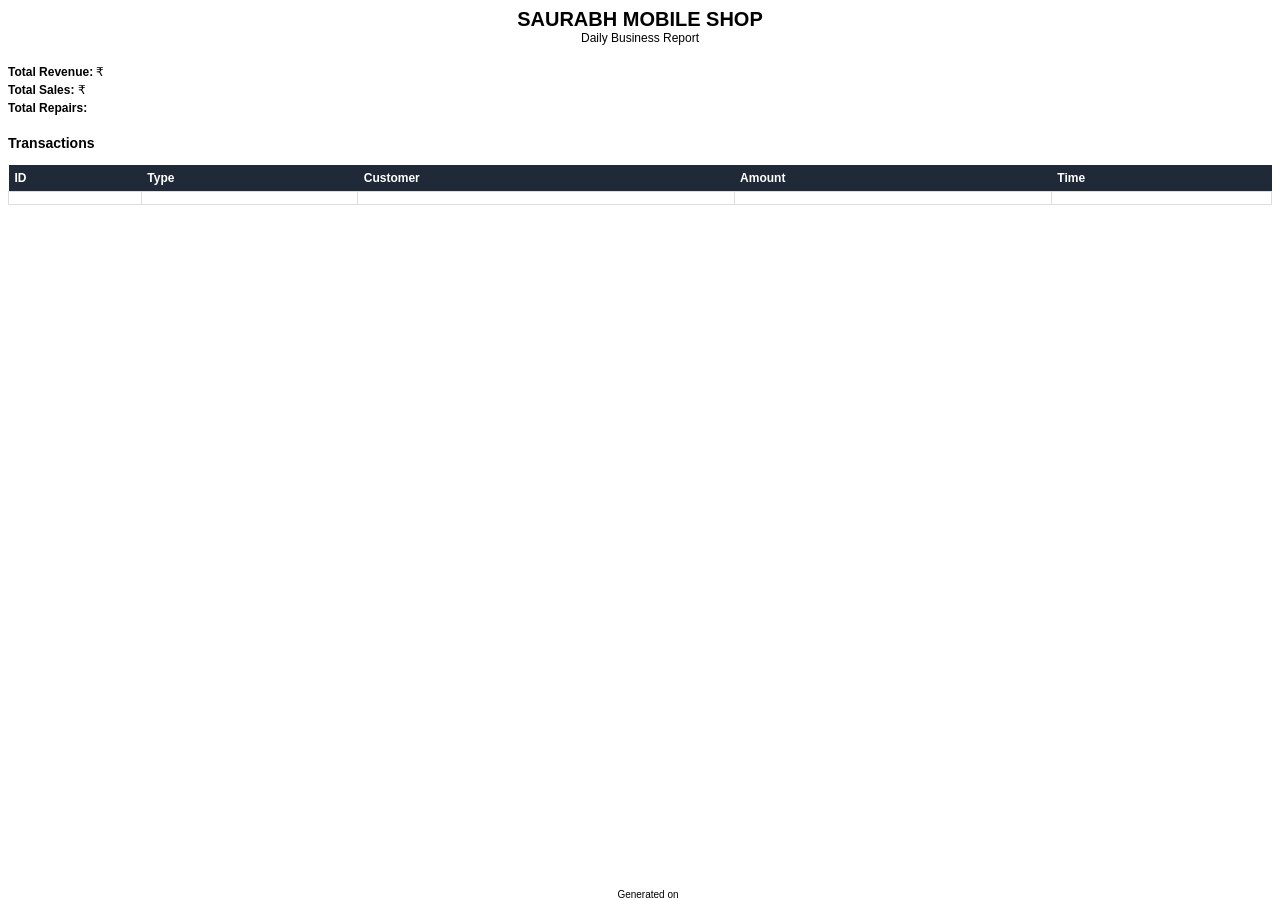
<file: src/main/resources/templates/daily-report.html>
<!DOCTYPE html>
<html xmlns:th="http://www.thymeleaf.org">
<head>
    <meta charset="UTF-8"/>
    <style>
        body {
            font-family: Arial, sans-serif;
            font-size: 12px;
        }

        .header {
            text-align: center;
            margin-bottom: 20px;
        }

        .title {
            font-size: 20px;
            font-weight: bold;
        }

        .summary {
            margin-bottom: 20px;
        }

        .summary div {
            margin: 4px 0;
        }

        table {
            width: 100%;
            border-collapse: collapse;
            margin-top: 10px;
        }

        th {
            background-color: #1f2937;
            color: white;
            padding: 6px;
            text-align: left;
        }

        td {
            padding: 6px;
            border: 1px solid #ddd;
        }

        .footer {
            position: fixed;
            bottom: 0;
            text-align: center;
            font-size: 10px;
            width: 100%;
        }
    </style>
</head>

<body>

<div class="header">
    <div class="title">SAURABH MOBILE SHOP</div>
    <div>Daily Business Report</div>
    <div th:text="'Date: ' + ${report.date}"></div>
</div>

<div class="summary">
    <div><strong>Total Revenue:</strong> ₹ <span th:text="${report.totalRevenue}"></span></div>
    <div><strong>Total Sales:</strong> ₹ <span th:text="${report.totalSales}"></span></div>
    <div><strong>Total Repairs:</strong> <span th:text="${report.totalRepairs}"></span></div>
</div>

<h3>Transactions</h3>

<table>
    <thead>
    <tr>
        <th>ID</th>
        <th>Type</th>
        <th>Customer</th>
        <th>Amount</th>
        <th>Time</th>
    </tr>
    </thead>
    <tbody>
    <tr th:each="t : ${report.transactions}">
        <td th:text="${t.id}"></td>
        <td th:text="${t.type}"></td>
        <td th:text="${t.customer}"></td>
        <td th:text="'₹ ' + ${t.amount}"></td>
        <td th:text="${t.time}"></td>
    </tr>
    </tbody>
</table>

<div class="footer">
    Generated on <span th:text="${generatedAt}"></span>
</div>

</body>
</html>
</file>
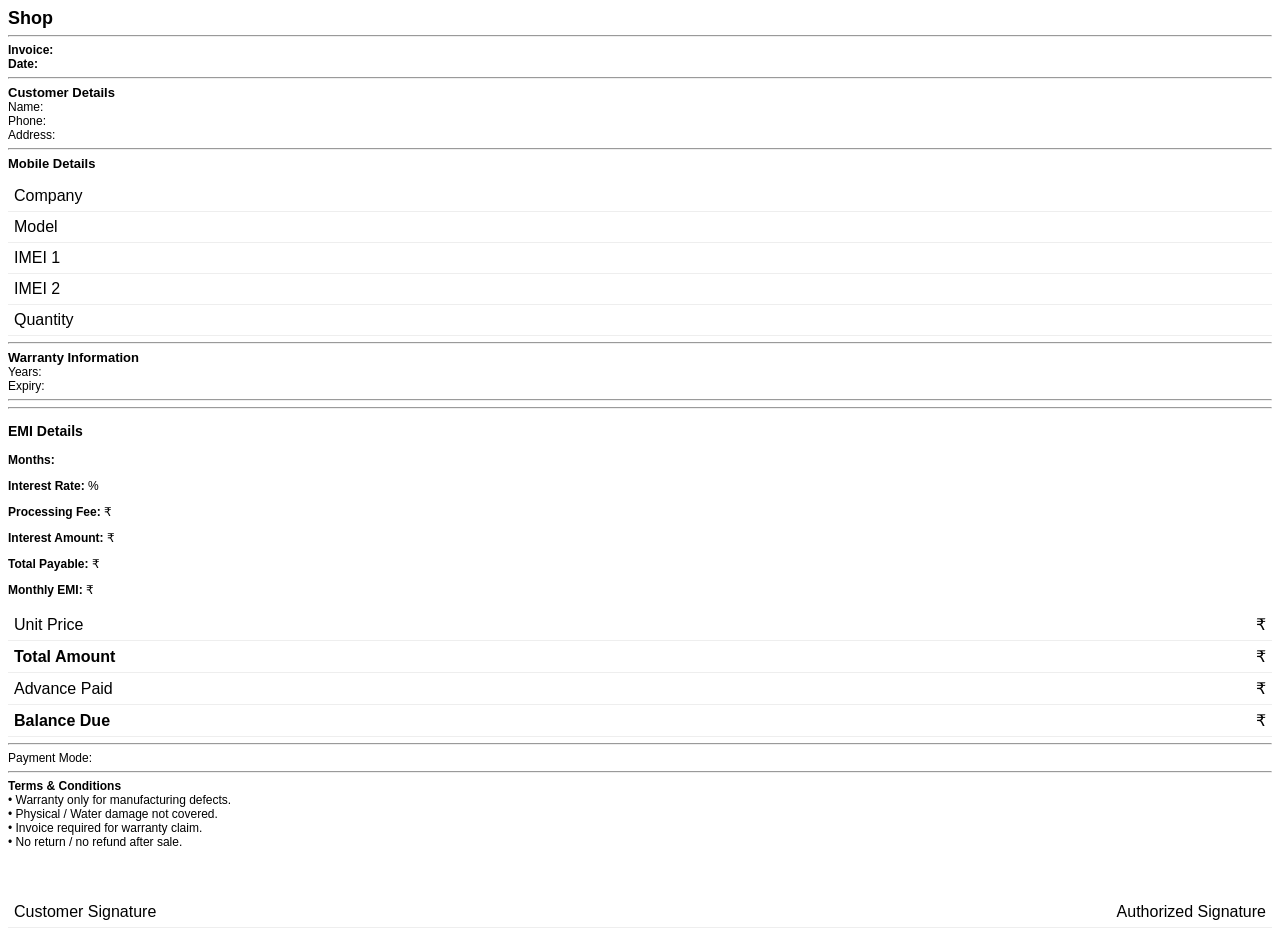
<file: src/main/resources/templates/mobile-sale-invoice.html>
<html xmlns:th="http://www.thymeleaf.org">
<head>
  <meta charset="UTF-8"/>
  <style>
    body { font-family: Arial; font-size: 12px; }
    .title { font-size: 18px; font-weight: bold; }
    table { width: 100%; border-collapse: collapse; margin-top: 10px; }
    td { padding: 6px; border-bottom: 1px solid #eee; }
    .right { text-align: right; }
  </style>
</head>

<body>

<div class="title" th:text="${shopName}">Shop</div>
<div th:text="${shopAddress}"></div>
<div th:text="${shopPhone}"></div>

<hr/>

<b>Invoice:</b> <span th:text="${invoiceNumber}"></span><br/>
<b>Date:</b> <span th:text="${#temporals.format(date, 'dd-MM-yyyy')}"></span>
<hr/>

<div style="font-weight:bold; font-size:13px; margin-top:6px;">Customer Details</div>
Name: <span th:text="${customerName}"></span><br/>
Phone: <span th:text="${customerPhone}"></span><br/>
Address: <span th:text="${customerAddress}"></span>


<hr/>

<div style="font-weight:bold; font-size:13px; margin-top:6px;">Mobile Details</div>
<table>
  <tr><td>Company</td><td th:text="${company}"></td></tr>
  <tr><td>Model</td><td th:text="${model}"></td></tr>
  <tr><td>IMEI 1</td><td th:text="${imei1}"></td></tr>
  <tr><td>IMEI 2</td><td th:text="${imei2}"></td></tr>
  <tr><td>Quantity</td><td th:text="${qty}"></td></tr>
</table>


<hr/>

<div style="font-weight:bold; font-size:13px; margin-top:6px;">Warranty Information</div>
Years: <span th:text="${warrantyYears}"></span><br/>
Expiry: <span th:text="${#temporals.format(warrantyExpiry, 'dd-MM-yyyy')}"></span>

<hr/>

<table>
  <tr><td>Unit Price</td><td class="right">₹ <span th:text="${#numbers.formatDecimal(price, 1, 2)}"></span></td></tr>
  <tr><td><b>Total Amount</b></td><td class="right">₹ <span th:text="${#numbers.formatDecimal(total, 1, 2)}"></span></td></tr>
  <tr><td>Advance Paid</td><td class="right">₹ <span th:text="${#numbers.formatDecimal(advance, 1, 2)}"></span></td></tr>
  <tr><td><b>Balance Due</b></td><td class="right">₹ <span th:text="${#numbers.formatDecimal(pending, 1, 2)}"></span></td></tr>

  <!-- ================= EMI SECTION ================= -->
  <div th:if="${emiEnabled}">

    <hr/>

    <h3>EMI Details</h3>

    <p><strong>Months:</strong> <span th:text="${emiMonths}"></span></p>
    <p><strong>Interest Rate:</strong> <span th:text="${emiInterestRate}"></span>%</p>
    <p><strong>Processing Fee:</strong> ₹<span th:text="${emiProcessingFee}"></span></p>
    <p><strong>Interest Amount:</strong> ₹<span th:text="${emiInterestAmount}"></span></p>
    <p><strong>Total Payable:</strong> ₹<span th:text="${emiTotalPayable}"></span></p>
    <p><strong>Monthly EMI:</strong> ₹<span th:text="${emiMonthlyAmount}"></span></p>

  </div>

</table>
<hr/>
Payment Mode: <span th:text="${paymentMode}"></span>
<hr/>

<b>Terms &amp; Conditions</b><br/>
• Warranty only for manufacturing defects.<br/>
• Physical / Water damage not covered.<br/>
• Invoice required for warranty claim.<br/>
• No return / no refund after sale.<br/>

<br/><br/>

<table style="width:100%; margin-top:20px;">
  <tr>
    <td>Customer Signature</td>
    <td style="text-align:right;">Authorized Signature</td>
  </tr>
</table>

</body>
</html>
</file>
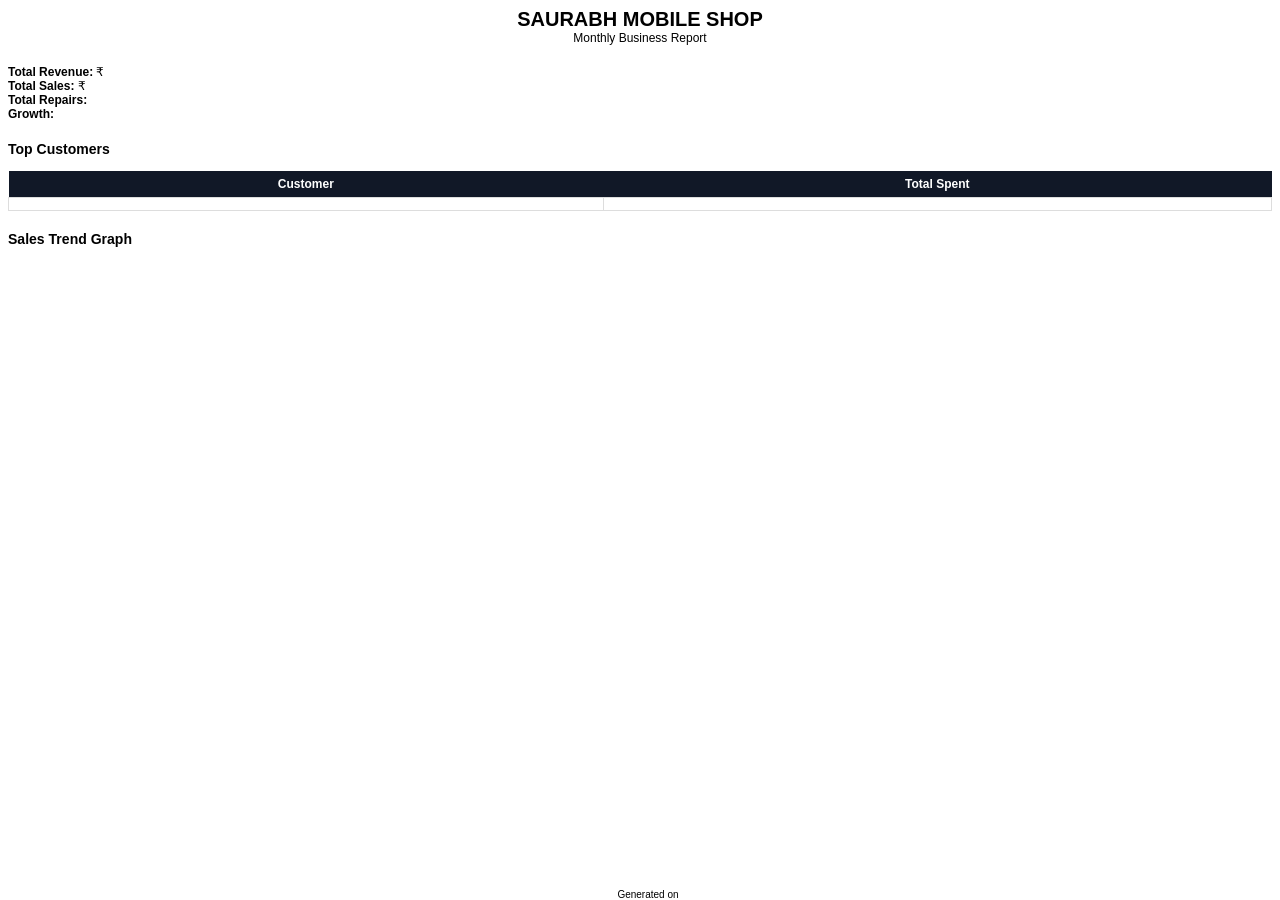
<file: src/main/resources/templates/monthly-report.html>
<!DOCTYPE html>
<html xmlns:th="http://www.thymeleaf.org">
<head>
    <meta charset="UTF-8"/>
    <style>
        body { font-family: Arial; font-size: 12px; }

        .header { text-align: center; margin-bottom: 20px; }

        .title { font-size: 20px; font-weight: bold; }

        table {
            width: 100%;
            border-collapse: collapse;
            margin-top: 10px;
        }

        th {
            background-color: #111827;
            color: white;
            padding: 6px;
        }

        td {
            padding: 6px;
            border: 1px solid #ddd;
        }

        .section { margin-top: 20px; }

        .footer {
            position: fixed;
            bottom: 0;
            text-align: center;
            font-size: 10px;
            width: 100%;
        }
    </style>
</head>

<body>

<div class="header">
    <div class="title">SAURABH MOBILE SHOP</div>
    <div>Monthly Business Report</div>
    <div th:text="'Month: ' + ${report.month}"></div>
</div>

<div class="section">
    <div><strong>Total Revenue:</strong> ₹ <span th:text="${report.totalRevenue}"></span></div>
    <div><strong>Total Sales:</strong> ₹ <span th:text="${report.totalSales}"></span></div>
    <div><strong>Total Repairs:</strong> <span th:text="${report.totalRepairs}"></span></div>
    <div><strong>Growth:</strong> <span th:text="${report.growth} + '%'"></span></div>
</div>

<div class="section">
    <h3>Top Customers</h3>
    <table>
        <thead>
        <tr>
            <th>Customer</th>
            <th>Total Spent</th>
        </tr>
        </thead>
        <tbody>
        <tr th:each="c : ${report.topCustomers}">
            <td th:text="${c.name}"></td>
            <td th:text="'₹ ' + ${c.totalSpent}"></td>
        </tr>
        </tbody>
    </table>
</div>

<div class="footer">
    Generated on <span th:text="${generatedAt}"></span>
</div>
<div class="section">
    <h3>Sales Trend Graph</h3>
    <img th:src="${chartImage}" width="600"/>
</div>
</body>
</html>
</file>
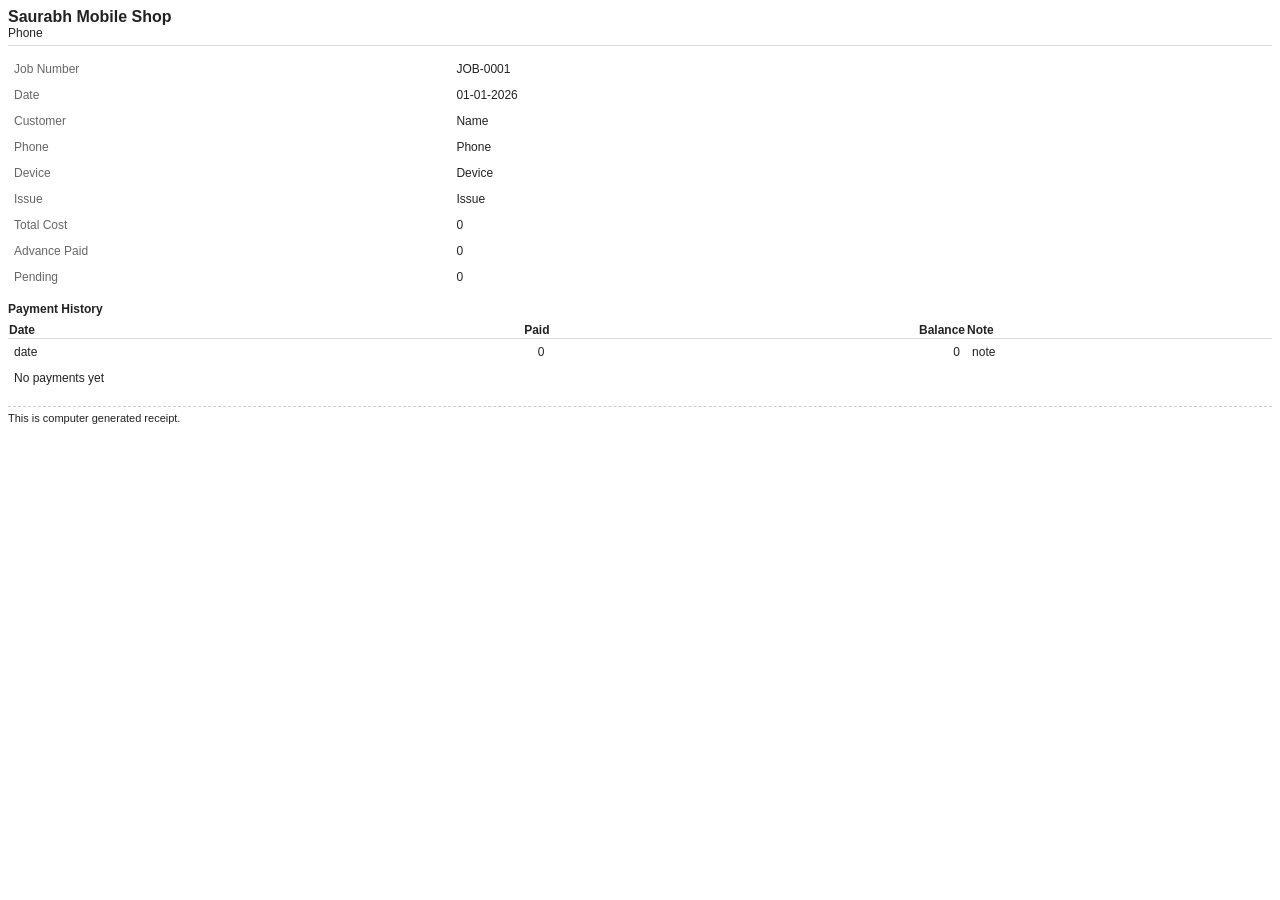
<file: src/main/resources/templates/repair_receipt.html>
<?xml version="1.0" encoding="UTF-8"?>
<!DOCTYPE html PUBLIC "-//W3C//DTD XHTML 1.0 Transitional//EN"
        "http://www.w3.org/TR/xhtml1/DTD/xhtml1-transitional.dtd">

<html xmlns="http://www.w3.org/1999/xhtml"
      xmlns:th="http://www.thymeleaf.org">

<head>
    <meta http-equiv="Content-Type" content="text/html; charset=UTF-8"/>
    <title>Repair Receipt</title>

    <style>
        body { font-family: Arial, sans-serif; font-size: 12px; color: #222; }
        .container { width: 100%; }
        table { width: 100%; border-collapse: collapse; }
        td { padding: 6px; }
        .label { width: 35%; color: #666; }
        .value { width: 65%; }
        .header { border-bottom: 1px solid #ddd; margin-bottom: 10px; padding-bottom: 5px; }
        .title { font-size: 16px; font-weight: bold; }
        .footer { margin-top: 15px; font-size: 11px; border-top: 1px dashed #ccc; padding-top: 5px; }
    </style>
</head>

<body>
<div class="container">

    <div class="header">
        <div class="title" th:text="${shopName}">Saurabh Mobile Shop</div>
        <div th:text="${shopPhone}">Phone</div>
    </div>

    <table>
        <tr>
            <td class="label">Job Number</td>
            <td class="value" th:text="${invoiceNumber}">JOB-0001</td>
        </tr>
        <tr>
            <td class="label">Date</td>
            <td class="value" th:text="${date}">01-01-2026</td>
        </tr>
        <tr>
            <td class="label">Customer</td>
            <td class="value" th:text="${customer.name}">Name</td>
        </tr>
        <tr>
            <td class="label">Phone</td>
            <td class="value" th:text="${customer.phone}">Phone</td>
        </tr>
        <tr>
            <td class="label">Device</td>
            <td class="value"
                th:text="${deviceBrand + ' ' + deviceModel}">Device</td>

        </tr>
        <tr>
            <td class="label">Issue</td>
            <td class="value" th:text="${notes}">Issue</td>
        </tr>
        <tr>
            <td class="label">Total Cost</td>
            <td class="value" th:text="${grandTotal}">0</td>
        </tr>
        <tr>
            <td class="label">Advance Paid</td>
            <td class="value" th:text="${amountReceived}">0</td>
        </tr>
        <tr>
            <td class="label">Pending</td>
            <td class="value" th:text="${pendingAmount}">0</td>
        </tr>
    </table>


    <!-- ================= PAYMENT HISTORY ================= -->
    <div style="margin-top:12px;">
        <strong>Payment History</strong>

        <table style="width:100%; border-collapse:collapse; margin-top:6px;">
            <tr style="border-bottom:1px solid #ddd;">
                <th align="left">Date</th>
                <th align="right">Paid</th>
                <th align="right">Balance</th>
                <th align="left">Note</th>
            </tr>

            <tr th:each="p : ${payments}">
                <td th:text="${p.paidAt != null ? #temporals.format(p.paidAt, 'dd-MM-yyyy HH:mm') : '-'}">date</td>
                <td align="right" th:text="${p.amount}">0</td>
                <td align="right" th:text="${p.balance}">0</td>
                <td th:text="${p.note}">note</td>
            </tr>

            <tr th:if="${payments == null || payments.isEmpty()}">
                <td colspan="4">No payments yet</td>
            </tr>
        </table>
    </div>

    <!-- =================================================== -->


    <div class="footer">
        This is computer generated receipt.
    </div>


</div>
</body>
</html>
</file>
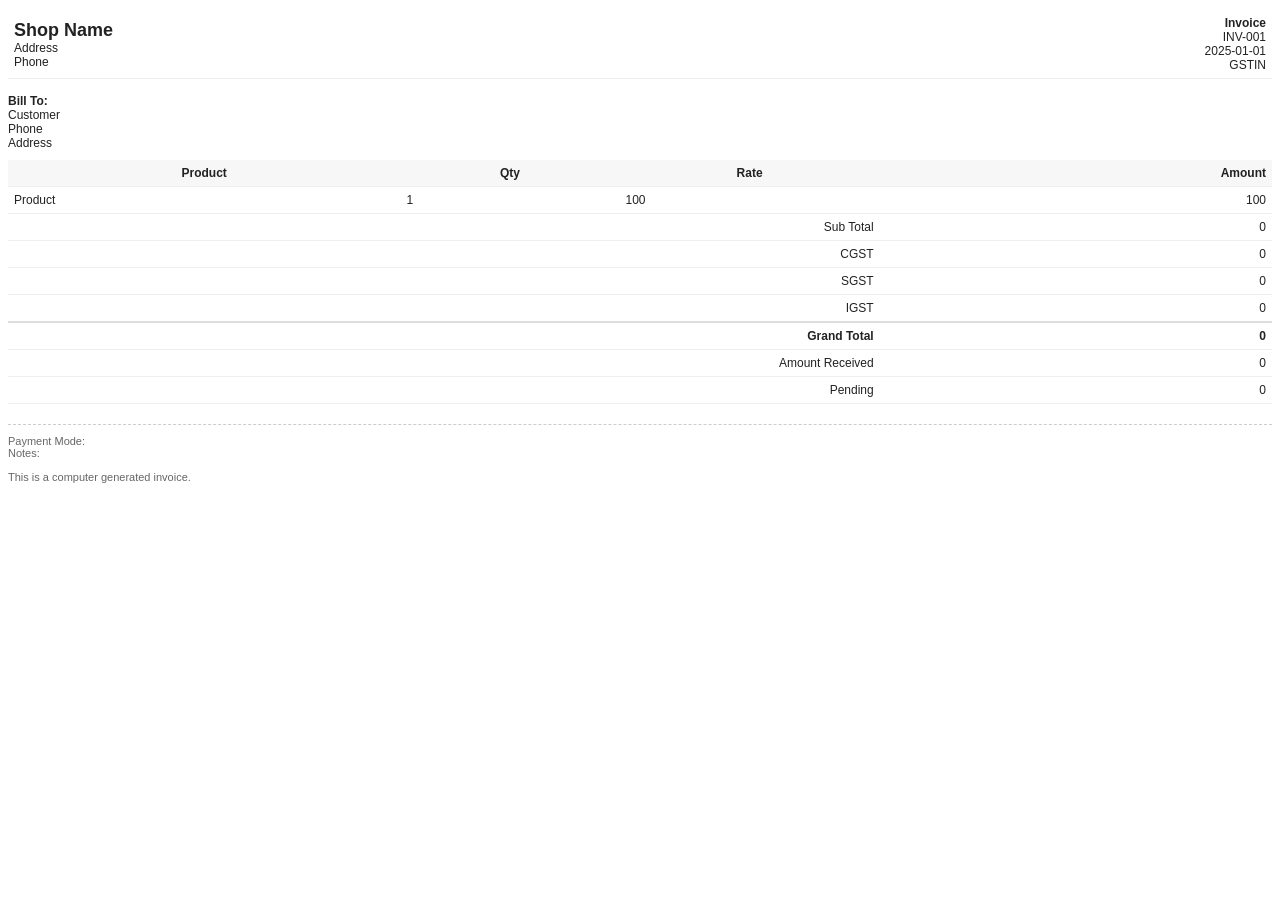
<file: src/main/resources/templates/sale_invoice.html>
<?xml version="1.0" encoding="UTF-8"?>
<!DOCTYPE html PUBLIC "-//W3C//DTD XHTML 1.0 Transitional//EN"
        "http://www.w3.org/TR/xhtml1/DTD/xhtml1-transitional.dtd">

<html xmlns="http://www.w3.org/1999/xhtml"
      xmlns:th="http://www.thymeleaf.org">

<head>
    <meta http-equiv="Content-Type" content="text/html; charset=UTF-8"/>
    <title>Invoice</title>

    <style>
        body {
            font-family: Arial, sans-serif;
            font-size: 12px;
            color: #222;
        }

        .container {
            width: 100%;
        }

        .header-table {
            width: 100%;
            border-bottom: 1px solid #ddd;
            margin-bottom: 15px;
        }

        .shop {
            font-size: 18px;
            font-weight: bold;
        }

        .right {
            text-align: right;
        }

        table {
            width: 100%;
            border-collapse: collapse;
            margin-top: 10px;
        }

        th, td {
            padding: 6px;
            border-bottom: 1px solid #eee;
        }

        th {
            background: #f7f7f7;
        }

        .total-row td {
            border-top: 2px solid #ddd;
            font-weight: bold;
        }

        .footer {
            margin-top: 20px;
            font-size: 11px;
            color: #666;
            border-top: 1px dashed #ccc;
            padding-top: 10px;
        }
    </style>
</head>

<body>
<div class="container">

    <!-- HEADER -->
    <table class="header-table">
        <tr>
            <td>
                <div class="shop" th:text="${shopName}">Shop Name</div>
                <div th:text="${shopAddress}">Address</div>
                <div th:text="${shopPhone}">Phone</div>
            </td>
            <td class="right">
                <div><strong>Invoice</strong></div>
                <div th:text="${invoiceNumber}">INV-001</div>
                <div th:text="${date}">2025-01-01</div>
                <div th:text="${gstNumber}">GSTIN</div>
            </td>
        </tr>
    </table>

    <!-- CUSTOMER -->
    <div>
        <strong>Bill To:</strong><br/>
        <span th:text="${customer.name}">Customer</span><br/>
        <span th:text="${customer.phone}">Phone</span><br/>
        <span th:text="${customer.address}">Address</span>
    </div>

    <!-- ITEMS -->
    <table>
        <thead>
        <tr>
            <th>Product</th>
            <th>Qty</th>
            <th>Rate</th>
            <th class="right">Amount</th>
        </tr>
        </thead>

        <tbody>
        <tr th:each="item : ${items}">
            <td th:text="${item.itemName}">Product</td>
            <td th:text="${item.quantity}">1</td>
            <td th:text="${item.unitPrice}">100</td>
            <td class="right" th:text="${item.lineTotal}">100</td>
        </tr>
        </tbody>

        <tfoot>
        <tr>
            <td colspan="3" class="right">Sub Total</td>
            <td class="right" th:text="${subTotal}">0</td>
        </tr>

        <tr th:if="${cgstAmount > 0}">
            <td colspan="3" class="right">CGST</td>
            <td class="right" th:text="${cgstAmount}">0</td>
        </tr>

        <tr th:if="${sgstAmount > 0}">
            <td colspan="3" class="right">SGST</td>
            <td class="right" th:text="${sgstAmount}">0</td>
        </tr>

        <tr th:if="${igstAmount > 0}">
            <td colspan="3" class="right">IGST</td>
            <td class="right" th:text="${igstAmount}">0</td>
        </tr>

        <tr class="total-row">
            <td colspan="3" class="right">Grand Total</td>
            <td class="right" th:text="${grandTotal}">0</td>
        </tr>

        <tr>
            <td colspan="3" class="right">Amount Received</td>
            <td class="right" th:text="${amountReceived}">0</td>
        </tr>

        <tr>
            <td colspan="3" class="right">Pending</td>
            <td class="right" th:text="${pendingAmount}">0</td>
        </tr>
        </tfoot>
    </table>

    <!-- FOOTER -->
    <div class="footer">
        Payment Mode: <span th:text="${paymentMode}"></span><br/>
        Notes: <span th:text="${notes}"></span><br/><br/>
        This is a computer generated invoice.
    </div>

</div>
</body>
</html>
</file>
